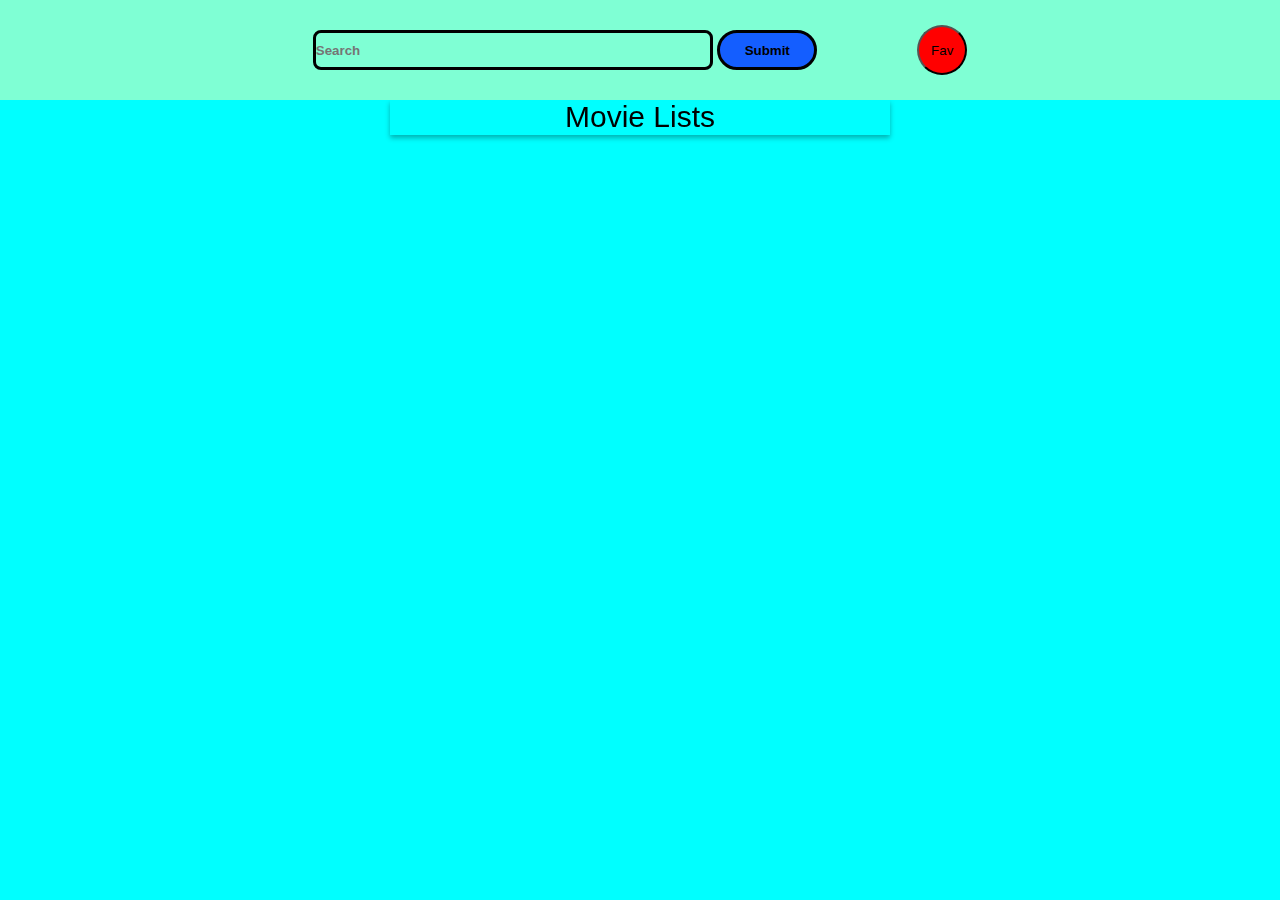
<file: index.html>
<!DOCTYPE html>
<html lang="en">
<head>
    <meta charset="UTF-8">
    <meta name="viewport" content="width=device-width, initial-scale=1.0">
    <title>IMDB</title>
    <link rel="stylesheet" href="style.css">
</head>
<body>
    <header>
        <form id="searchForm">
            <input type="text" placeholder="Search" class="search-input">
            <button type="submit" class="submit-btn">Submit</button>
        </form>
        <button class="favorite-btn">Fav</button>
    </header>
    <section class="headline">
        Movie Lists
    </section>
    <main>
        <!-- <div class="movie">
            <img src="assets/dora.jpg" class="poster" alt="assets/image-not-found.jpg">
            <div class="bottom">
                <div class="title">Dora the explorer</div>
                <button class="fav-btn">Fav</button>
            </div>
        </div>
        <div class="movie">
            <img src="assets/dora.jpg" class="poster" alt="">
            <div class="bottom">
                <div class="title">Dora the explorer</div>
                <button class="fav-btn">Fav</button>
            </div>
        </div> -->
    </main>

    <div id="snackbar"></div>

    <script src="index.js"></script>
</body>
</html>
</file>
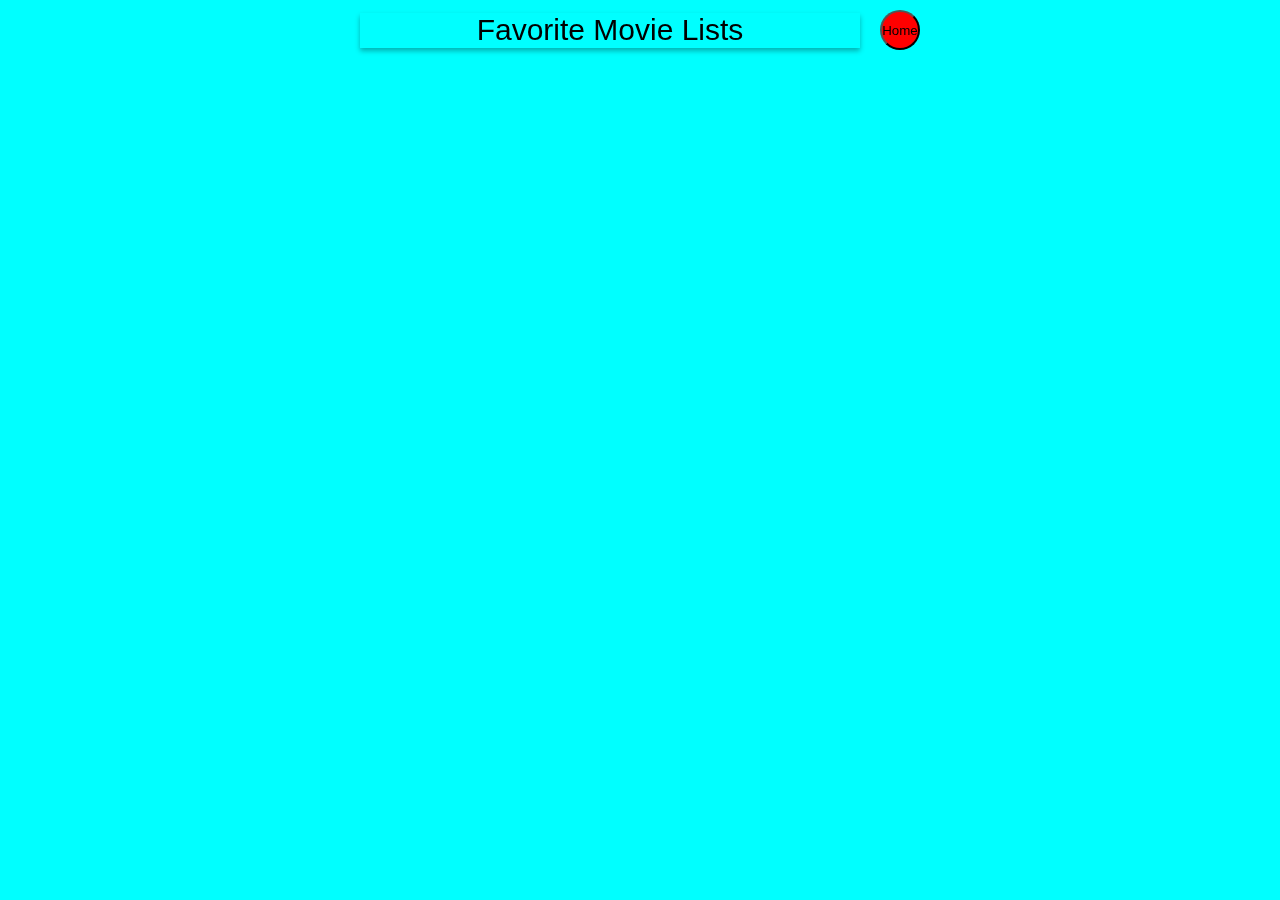
<file: favorite/favorite.html>
<!DOCTYPE html>
<html lang="en">
<head>
    <meta charset="UTF-8">
    <meta name="viewport" content="width=device-width, initial-scale=1.0">
    <title>IMDB</title>
    <link rel="stylesheet" href="fav-style.css">
</head>
<body>
    <div class="top-element">
        <section class="headline">
            Favorite Movie Lists
        </section>
        <button class="home-btn">Home</button>
    </div>
    <main>
        <!-- <div class="movie">
            <img src="assets/dora.jpg" class="poster" alt="">
            <div class="bottom">
                <div class="title">Dora the explorer</div>
                <button class="remove-btn">Remove</button>
            </div>
        </div>
        <div class="movie">
            <img src="assets/dora.jpg" class="poster" alt="">
            <div class="bottom">
                <div class="title">Dora the explorer</div>
                <button class="remove-btn">Remove</button>
            </div>
        </div> -->
    </main>

    <div id="snackbar"></div>

    <script src="favorite.js"></script>
</body>
</html>
</file>
<file: style.css>
* {
    box-sizing: border-box;
    margin: 0;
    padding: 0;
    font-family: 'Franklin Gothic Medium', 'Arial Narrow', Arial, sans-serif;
}

body{
    margin: 0;
    padding: 0;
    display: flex;
    flex-direction: column;
    justify-content: center;
    align-items: center;
    background-color: aqua;
}

header{
    height: 100px;
    width: 100%;
    background-color: aquamarine;
    position: fixed;
    top: 0;
    display: flex;
    flex-direction: row;
    justify-content: center;
    align-items: center;
    z-index: 100;
}

.search-input{
    height: 40px;
    width: 400px;
    border-radius: 8px;
    background-color: aquamarine;
    font-weight: bold;
    border: 3px solid black;
}

.submit-btn{
    height: 40px;
    width: 100px;
    border-radius: 20px;
    font-weight: bold;
    background-color: #145eff;
    cursor: pointer;
    border: 3px solid black;
}

.headline{
    position: fixed;
    top: 100px;
    font-size: 30px;
    z-index: 99;
    border-bottom: 1px solid transparent;
    background-color: aqua;
    width: 500px;
    display: flex;
    justify-content: center;
    box-shadow: 0px 3px 5px rgba(0, 0, 0, 0.3);
}

main{
    display: grid;
    width: 1000px;
    grid-template-columns: repeat(4, 1fr); /* 4 columns */
    grid-template-rows: 400px;
    grid-auto-rows: 400px;
    gap: 10px; /* Gap between grid items */
    padding: 10px;
    position: absolute;
    top: 200px;
}

.poster{
    height: 350px;
    width: 240px;
}

.bottom{
    display: flex;
    flex-direction: row;
    justify-content: space-between;
}

.fav-btn{
    background-color: red;
    width: 40px;
    height: 20px;
    border-radius: 3px;
    cursor: pointer;
}

.favorite-btn{
    background-color: red;  
    height: 50px;
    width: 50px;
    margin-left: 100px;
    border-radius: 50%;
    cursor: pointer;
    /* justify-self: flex-end; */
}

/* Snackber start */

#snackbar {
    visibility: hidden; /* Hidden by default. Visible on click */
    min-width: 250px; /* Set a default minimum width */
    margin-left: -125px; /* Divide value of min-width by 2 */
    background-color: #333; /* Black background color */
    color: #fff; /* White text color */
    text-align: center; /* Centered text */
    border-radius: 2px; /* Rounded borders */
    padding: 16px; /* Padding */
    position: fixed; /* Sit on top of the screen */
    z-index: 1; /* Add a z-index if needed */
    left: 50%; /* Center the snackbar */
    bottom: 30px; /* 30px from the bottom */
  }
  
  /* Show the snackbar when clicking on a button (class added with JavaScript) */
  #snackbar.show {
    visibility: visible; /* Show the snackbar */
    /* Add animation: Take 0.5 seconds to fade in and out the snackbar.
    However, delay the fade out process for 2.5 seconds */
    -webkit-animation: fadein 0.5s, fadeout 0.5s 2.5s;
    animation: fadein 0.5s, fadeout 0.5s 2.5s;
  }
  
  /* Animations to fade the snackbar in and out */
  @-webkit-keyframes fadein {
    from {bottom: 0; opacity: 0;}
    to {bottom: 30px; opacity: 1;}
  }
  
  @keyframes fadein {
    from {bottom: 0; opacity: 0;}
    to {bottom: 30px; opacity: 1;}
  }
  
  @-webkit-keyframes fadeout {
    from {bottom: 30px; opacity: 1;}
    to {bottom: 0; opacity: 0;}
  }
  
  @keyframes fadeout {
    from {bottom: 30px; opacity: 1;}
    to {bottom: 0; opacity: 0;}
  }

  /* Snackbar end */
</file>
<file: favorite/fav-style.css>
* {
    box-sizing: border-box;
    margin: 0;
    padding: 0;
    font-family: 'Franklin Gothic Medium', 'Arial Narrow', Arial, sans-serif;
}

body{
    margin: 0;
    padding: 0;
    display: flex;
    flex-direction: column;
    justify-content: center;
    align-items: center;
    background-color: aqua;
}

.headline{
    font-size: 30px;
    border-bottom: 1px solid transparent;
    background-color: aqua;
    width: 500px;
    display: flex;
    justify-content: center;
    box-shadow: 0px 3px 5px rgba(0, 0, 0, 0.3);
}

.top-element{
    top: 10px;
    z-index: 99;
    position: fixed;
    display: flex;
    flex-direction: row;
    justify-content: center;
    align-items: center;
}

.home-btn{
    background-color: red;
    height: 40px;
    width: 40px;
    margin-left: 20px;
    border-radius: 50%;
    cursor: pointer;
}

main{
    display: grid;
    width: 1000px;
    grid-template-columns: repeat(4, 1fr); /* 4 columns */
    grid-template-rows: 400px;
    grid-auto-rows: 400px;
    gap: 10px; /* Gap between grid items */
    padding: 10px;
    position: absolute;
    top: 50px;
}

.poster{
    height: 350px;
    width: 240px;
}

.bottom{
    display: flex;
    flex-direction: row;
    justify-content: space-around;
}

.remove-btn{
    background-color: red;
    width: 60px;
    height: 20px;
    border-radius: 3px;
    cursor: pointer;
}

/* Snackber start */

#snackbar {
    visibility: hidden; /* Hidden by default. Visible on click */
    min-width: 250px; /* Set a default minimum width */
    margin-left: -125px; /* Divide value of min-width by 2 */
    background-color: #333; /* Black background color */
    color: #fff; /* White text color */
    text-align: center; /* Centered text */
    border-radius: 2px; /* Rounded borders */
    padding: 16px; /* Padding */
    position: fixed; /* Sit on top of the screen */
    z-index: 1; /* Add a z-index if needed */
    left: 50%; /* Center the snackbar */
    bottom: 30px; /* 30px from the bottom */
  }
  
  /* Show the snackbar when clicking on a button (class added with JavaScript) */
  #snackbar.show {
    visibility: visible; /* Show the snackbar */
    /* Add animation: Take 0.5 seconds to fade in and out the snackbar.
    However, delay the fade out process for 2.5 seconds */
    -webkit-animation: fadein 0.5s, fadeout 0.5s 2.5s;
    animation: fadein 0.5s, fadeout 0.5s 2.5s;
  }
  
  /* Animations to fade the snackbar in and out */
  @-webkit-keyframes fadein {
    from {bottom: 0; opacity: 0;}
    to {bottom: 30px; opacity: 1;}
  }
  
  @keyframes fadein {
    from {bottom: 0; opacity: 0;}
    to {bottom: 30px; opacity: 1;}
  }
  
  @-webkit-keyframes fadeout {
    from {bottom: 30px; opacity: 1;}
    to {bottom: 0; opacity: 0;}
  }
  
  @keyframes fadeout {
    from {bottom: 30px; opacity: 1;}
    to {bottom: 0; opacity: 0;}
  }

  /* Snackbar end */
</file>
